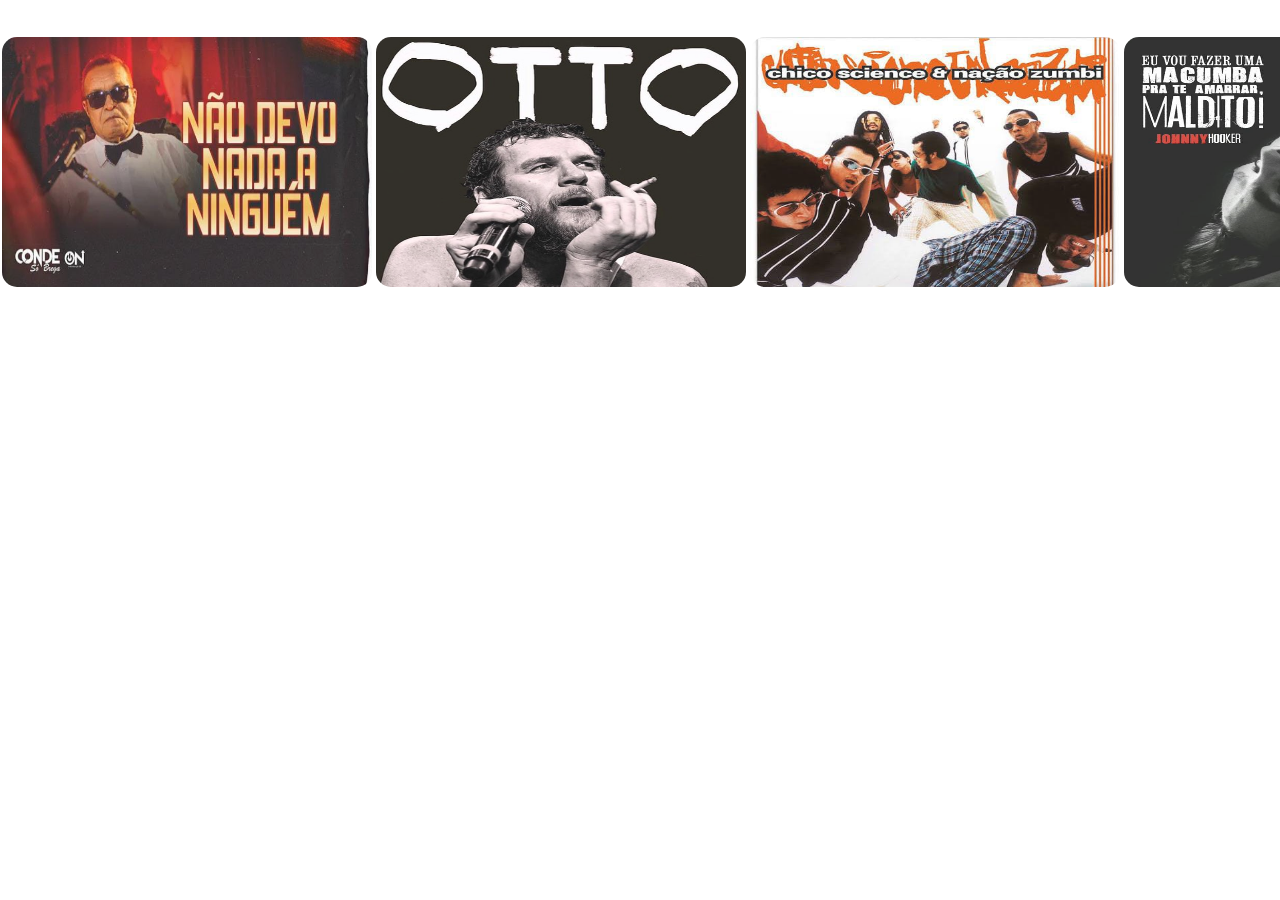
<file: Carousel/index.html>
<!DOCTYPE html>
<html lang="pt-br">
<head>
    <meta charset="UTF-8">
    <meta name="viewport" content="width=device-width, initial-scale=1.0">
    <title>Document</title>
    <link rel="stylesheet" href="style.css">
    <link rel="stylesheet" href="https://cdnjs.cloudflare.com/ajax/libs/font-awesome/6.4.2/css/all.min.css" integrity="sha512-z3gLpd7yknf1YoNbCzqRKc4qyor8gaKU1qmn+CShxbuBusANI9QpRohGBreCFkKxLhei6S9CQXFEbbKuqLg0DA==" crossorigin="anonymous" referrerpolicy="no-referrer" />
</head>
<body>
<div>
    <div id="bnt-left" onclick="direcao(1)"> <i class="fa-solid fa-circle-chevron-left" style="color: #ffffff;"></i> </div>


    <div id="slide">

        <div class="block"> <a href="play1.html" target="_parent"> <img src="img/foto1.jpg" alt=""></a>
        </div>
      
        <div class="block"> <a href="#"> <img src="img/foto2.jpg" alt=""> </a>
        </div>

        <div class="block"> <a href="play2.html"  target="_parent"> <img src="img/foto3.jpg" alt=""> </a>
        </div>

        <div class="block"> <a href="#"> <img src="img/foto4.jpg" alt=""> </a>
        </div>

        <div class="block"> <a href="#"> <img src="img/foto5.jpg" alt=""> </a>
        </div>

         <div class="block"> <a href="play3.html" target="_parent"> <img src="img/foto6.jpg" alt=""> </a>
        </div>

        <div class="block"> <a href="#"> <img src="img/foto7.jpg" alt=""> </a>
        </div>

        <div class="block"> <a href="#"> <img src="img/foto8.jpg" alt=""> </a>
        </div>

        <div class="block"> <a href="play4.html" target="_parent"> <img src="img/foto9.jpg" alt=""> </a>
        </div>

        <div class="block"> <a href="#"> <img src="img/foto10.jpg" alt=""> </a>
        </div>

        <div class="block"> <a href="#"> <img src="img/foto11.jpg" alt=""> </a>
        </div>

        <div class="block"> <a href="#"> <img src="img/foto12.jpg" alt=""> </a>
        </div>


        <div class="block"> <a href="#"> <img src="img/foto13.jpg" alt=""> </a>
        </div>

    </div>
    
    <div id="bnt-right" onclick="direcao(2)"> <i class="fa-solid fa-circle-chevron-right" style="color: #ffffff;"></i> </div>

    <script type="text/javascript" src="main.js"> </script>
  </div>
</body>

</html>
</file>
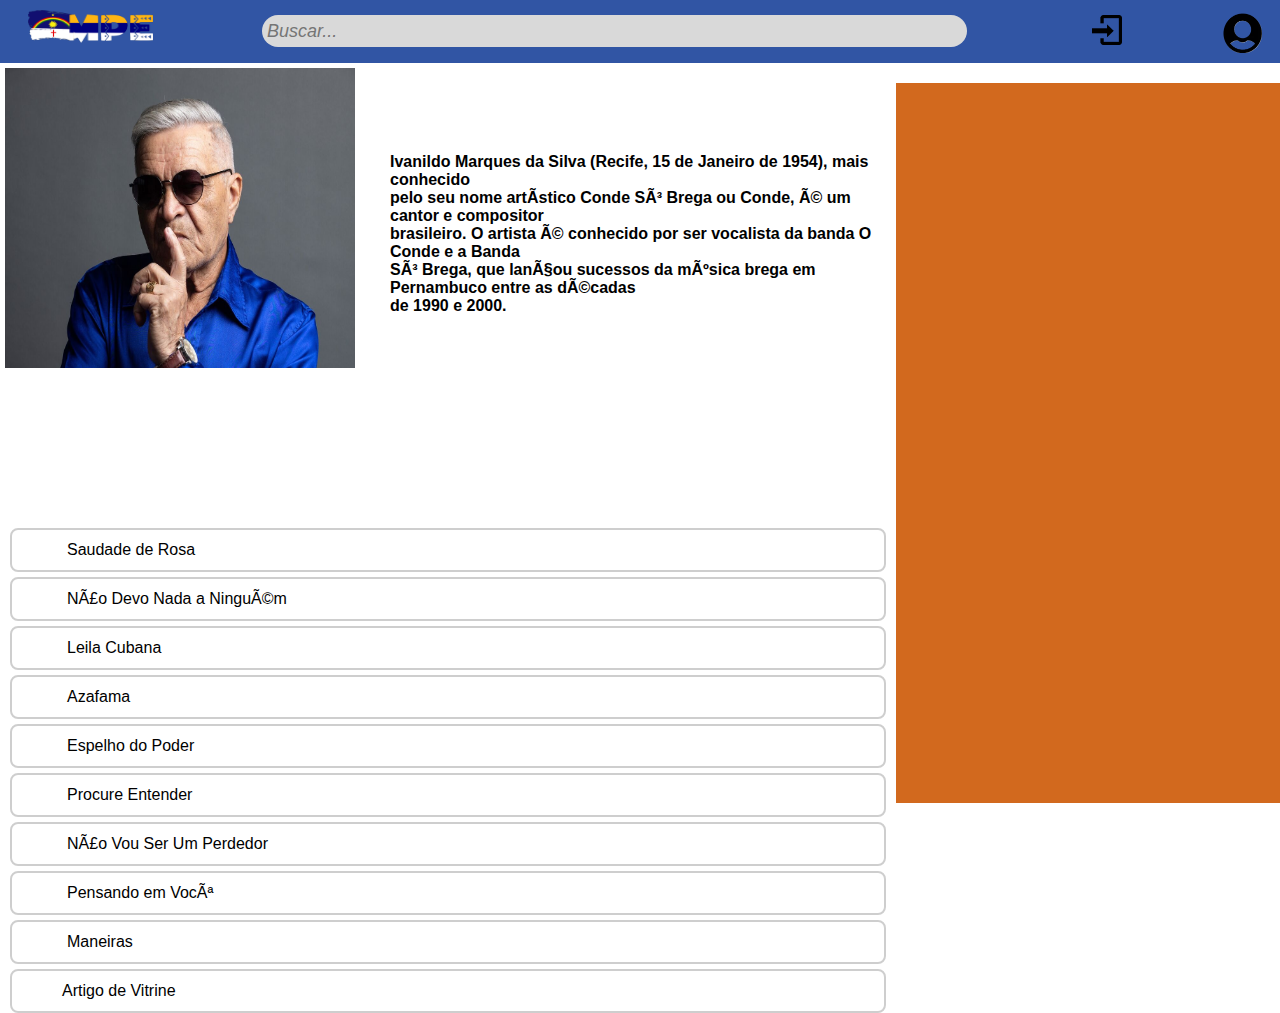
<file: Carousel/play1.html>
<!DOCTYPE html>
<html lang="pt-br>
<head>
    <meta charset="UTF-8">
    <meta name="viewport" content="width=device-width, initial-scale=1.0">
    <title>Conde só brega</title>
    <link rel="stylesheet" href="play1.css">
    <link rel="stylesheet" href="https://cdnjs.cloudflare.com/ajax/libs/font-awesome/6.4.2/css/all.min.css" integrity="sha512-z3gLpd7yknf1YoNbCzqRKc4qyor8gaKU1qmn+CShxbuBusANI9QpRohGBreCFkKxLhei6S9CQXFEbbKuqLg0DA==" crossorigin="anonymous" referrerpolicy="no-referrer" />
</head>
<body>
    <header>
        <div>
            <img src="img/logo mpe2.png"  class="logo" alt="logo">
        </div>

        <div class="pesquisa">
            <input type="text"  id="txtBusca" placeholder="Buscar..."/>
        </div>

        <div>
            <input type="image" src="img/singIn.png" class="singIn">            
        </div>

        <div>
            <input type="image" src="img/login.png" class="login">
        </div>
    </header>

    <main id="container">

        <div class="biografia">
            <img src="img/conde01.jpg" alt="">

            <p class="paragrafo">Ivanildo Marques da Silva (Recife, 15 de Janeiro de 1954), mais conhecido <br> 
                pelo seu nome artístico Conde Só Brega ou Conde, é um cantor e compositor <br> 
                brasileiro. O artista é conhecido por ser vocalista da banda O Conde e a Banda <br>
                Só Brega, que lançou sucessos da música brega em Pernambuco entre as décadas <br> 
                de 1990 e 2000.</p>
        </div>

        <div class="lista">
            <ul class="msc">
                <a href="#"><li id="um">  <i class="fa-solid fa-1" style="color: #7a7c7f;"></i> <span>Saudade de Rosa</span></li> </a>
                <a href="#"><li id="dois">  <i class="fa-solid fa-2" style="color: #7a7c7f;"></i> <span>Não Devo Nada a Ninguém</span></li></a> 
                <a href="#"><li id="tres"> <i class="fa-solid fa-3" style="color: #7a7c7f;"></i> <span>Leila Cubana</span></li> </a>
                <a href="#"><li id="quatro"> <i class="fa-solid fa-4" style="color: #7a7c7f;"></i> <span>Azafama</span></li> </a>
                <a href="#"><li id="cinco"> <i class="fa-solid fa-5" style="color: #7a7c7f;"></i> <span>Espelho do Poder</span></li> </a>
                <a href="#"><li id="seis"> <i class="fa-solid fa-6" style="color: #7a7c7f;"></i> <span>Procure Entender</span></li> </a>
                <a href="#"><li id="sete"> <i class="fa-solid fa-7" style="color: #7a7c7f;"></i> <span>Não Vou Ser Um Perdedor</span></li> </a>
                <a href="#"><li id="oito"> <i class="fa-solid fa-8" style="color: #7a7c7f;"></i> <span>Pensando em Você</span></li> </a>
                <a href="#"><li id="nove"> <i class="fa-solid fa-9" style="color: #7a7c7f;"></i> <span>Maneiras</span></li> </a>
                <a href="#"><li id="dez"> <i class="fa-solid fa-1" style="color: #7a7c7f;"></i><i class="fa-solid fa-0" style="color: #7a7c7f;"></i> <span>Artigo de Vitrine</span></li> </a>
            </ul>
        </div>

        <div class="musica">

        </div>
    </main>
</body>
</html>
</file>
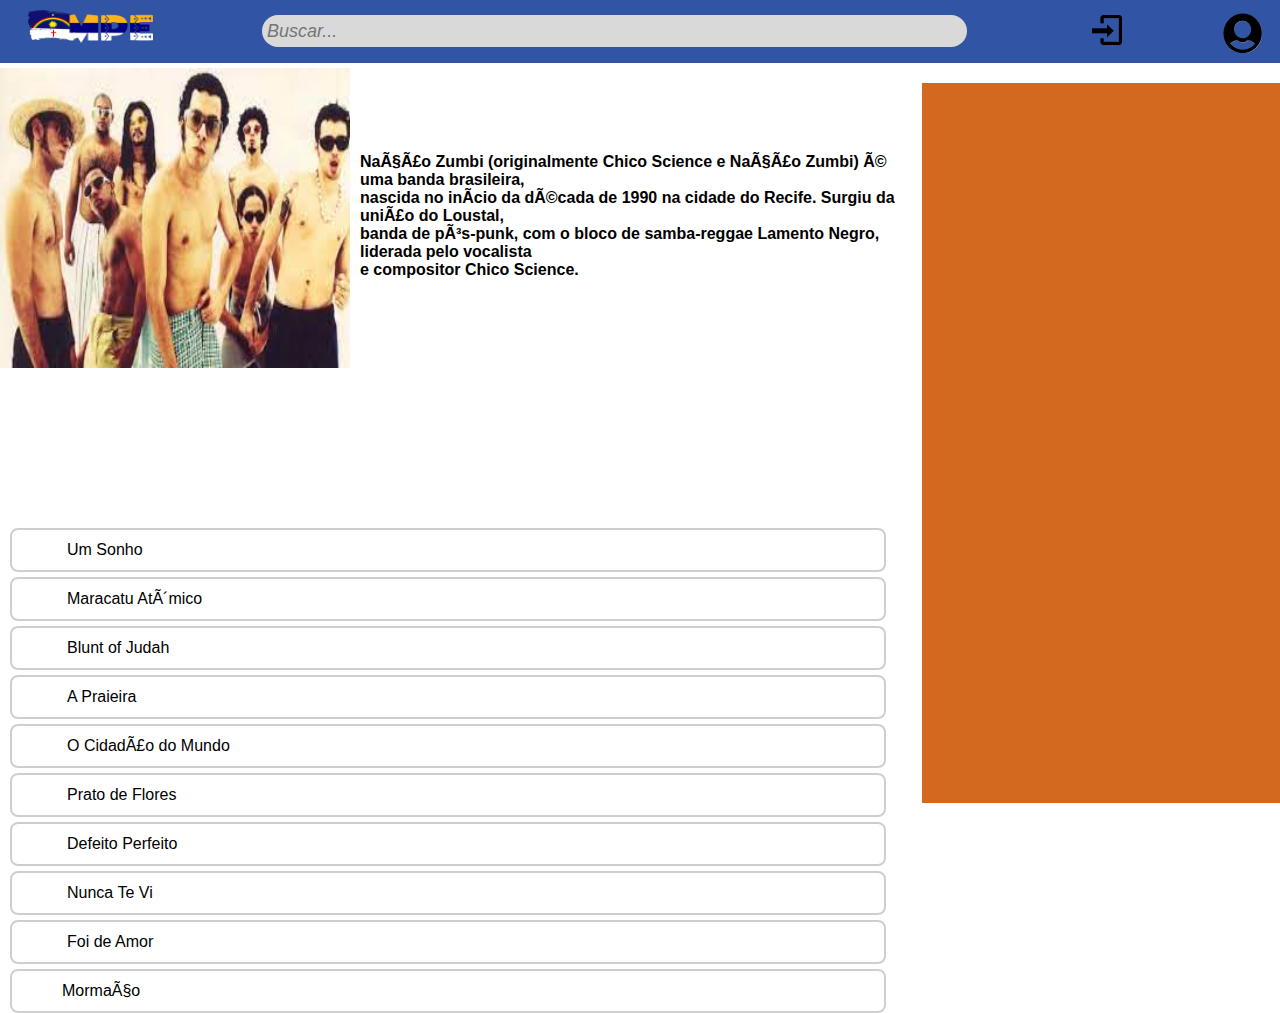
<file: Carousel/play2.html>
<!DOCTYPE html>
<html lang="pt-br>
<head>
    <meta charset="UTF-8">
    <meta name="viewport" content="width=device-width, initial-scale=1.0">
    <title>Nação Zumbi</title>
    <link rel="stylesheet" href="play2.css">
    <link rel="stylesheet" href="https://cdnjs.cloudflare.com/ajax/libs/font-awesome/6.4.2/css/all.min.css" integrity="sha512-z3gLpd7yknf1YoNbCzqRKc4qyor8gaKU1qmn+CShxbuBusANI9QpRohGBreCFkKxLhei6S9CQXFEbbKuqLg0DA==" crossorigin="anonymous" referrerpolicy="no-referrer" />
</head>
<body>
    <header>
        <div>
            <img src="img/logo mpe2.png"  class="logo" alt="logo">
        </div>

        <div class="pesquisa">
            <input type="text"  id="txtBusca" placeholder="Buscar..."/>
        </div>

        <div>
            <input type="image" src="img/singIn.png" class="singIn">            
        </div>

        <div>
            <input type="image" src="img/login.png" class="login">
        </div>
    </header>

    <main id="container">

        <div class="biografia">
            <img src="img/nacao02.jpg" alt="">
            <p class="paragrafo">Nação Zumbi (originalmente Chico Science e Nação Zumbi) é uma banda brasileira, <br> 
                nascida no início da década de 1990 na cidade do Recife. Surgiu da união do Loustal, <br>
                banda de pós-punk, com o bloco de samba-reggae Lamento Negro, liderada pelo vocalista <br> 
                e compositor Chico Science.</p>
        </div>

        <div class="lista">
            <ul class="msc">
                <a href="#"><li id="um"> <i class="fa-solid fa-1" style="color: #7a7c7f;"></i> <span>Um Sonho</span></li> </a>
                <a href="#"><li id="dois"> <i class="fa-solid fa-2" style="color: #7a7c7f;"></i> <span>Maracatu Atômico</span></li> </a>
                <a href="#"><li id="tres"> <i class="fa-solid fa-3" style="color: #7a7c7f;"></i> <span>Blunt of Judah</span></li> </a>
                <a href="#"><li id="quatro"> <i class="fa-solid fa-4" style="color: #7a7c7f;"></i> <span>A Praieira</span></li></a>
                <a href="#"><li id="cinco"> <i class="fa-solid fa-5" style="color: #7a7c7f;"></i> <span>O Cidadão do Mundo</span></li></a>
                <a href="#"><li id="seis"> <i class="fa-solid fa-6" style="color: #7a7c7f;"></i> <span>Prato de Flores</span></li></a>
                <a href="#"><li id="sete"> <i class="fa-solid fa-7" style="color: #7a7c7f;"></i> <span>Defeito Perfeito</span></li></a>
                <a href="#"><li id="oito"> <i class="fa-solid fa-8" style="color: #7a7c7f;"></i> <span>Nunca Te Vi</span></li></a>
                <a href="#"><li id="nove"> <i class="fa-solid fa-9" style="color: #7a7c7f;"></i> <span>Foi de Amor</span></li></a>
               <a href="#"><li id="dez"> <i class="fa-solid fa-1" style="color: #7a7c7f;"></i><i class="fa-solid fa-0" style="color: #7a7c7f;"></i><span>Mormaço</span></li></a>
            </ul>
        </div>
        <div class="musica">

        </div>
    </main>
</body>
</html>
</file>
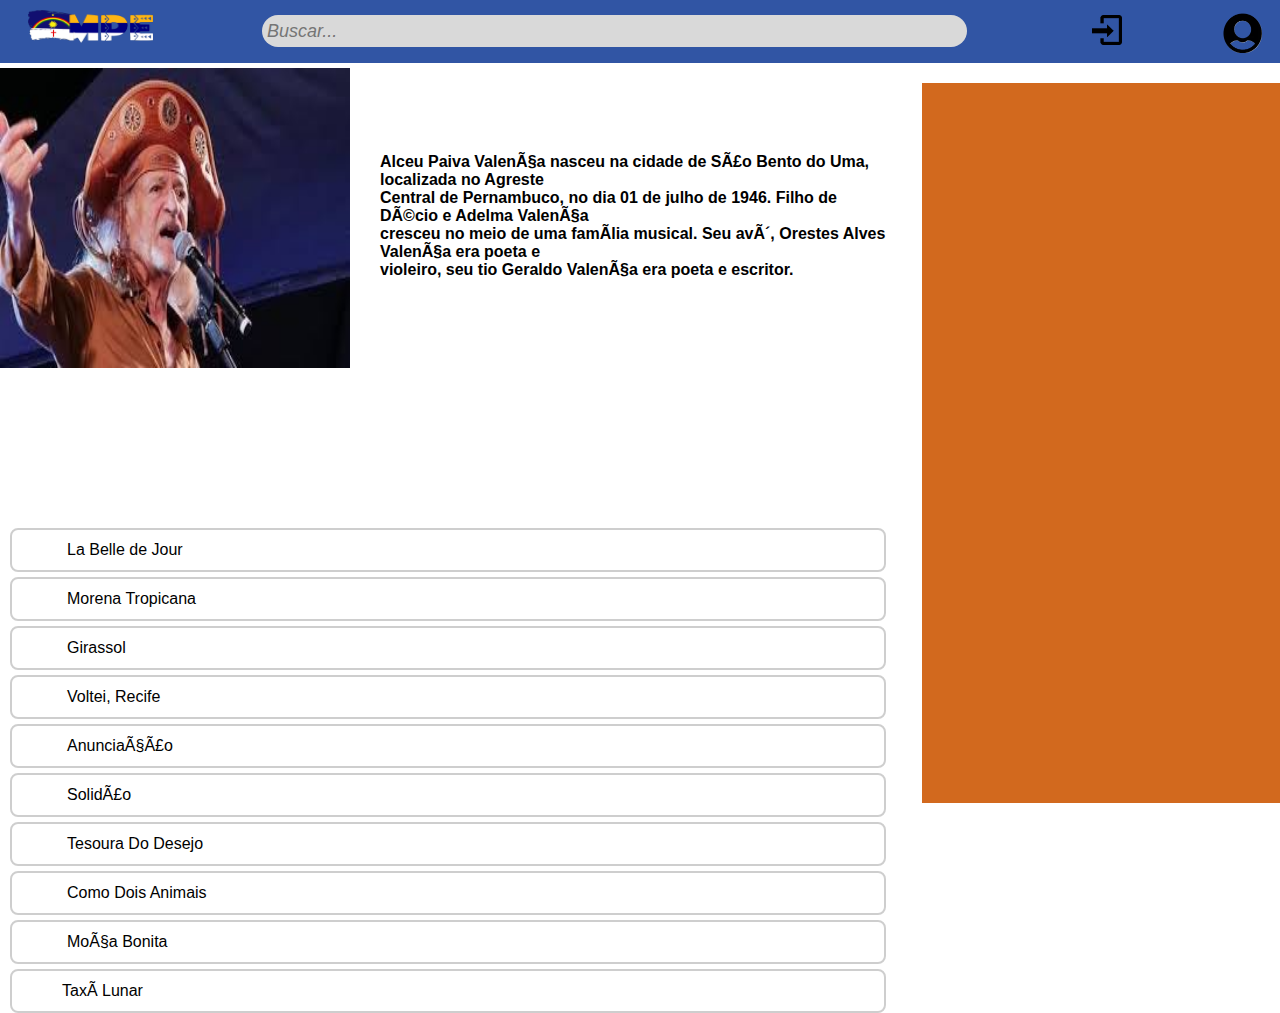
<file: Carousel/play3.html>
<!DOCTYPE html>
<html lang="pt-br>
<head>
    <meta charset="UTF-8">
    <meta name="viewport" content="width=device-width, initial-scale=1.0">
    <title>Alceu Valença</title>
    <link rel="stylesheet" href="play3.css">
    <link rel="stylesheet" href="https://cdnjs.cloudflare.com/ajax/libs/font-awesome/6.4.2/css/all.min.css" integrity="sha512-z3gLpd7yknf1YoNbCzqRKc4qyor8gaKU1qmn+CShxbuBusANI9QpRohGBreCFkKxLhei6S9CQXFEbbKuqLg0DA==" crossorigin="anonymous" referrerpolicy="no-referrer" />
</head>
<body>
    <header>
        <div>
            <img src="img/logo mpe2.png"  class="logo" alt="logo">
        </div>

        <div class="pesquisa">
            <input type="text"  id="txtBusca" placeholder="Buscar..."/>
        </div>

        <div>
            <input type="image" src="img/singIn.png" class="singIn">            
        </div>

        <div>
            <input type="image" src="img/login.png" class="login">
        </div>
    </header>

    <main id="container">

        <div class="biografia">
            <img src="img/alceu03.jpg" alt="">
            <p class="paragrafo">Alceu Paiva Valença nasceu na cidade de São Bento do Uma, localizada no Agreste <br> 
                Central de Pernambuco, no dia 01 de julho de 1946. Filho de Décio e Adelma Valença <br>
                cresceu no meio de uma família musical. Seu avô, Orestes Alves Valença era poeta e <br>
                violeiro, seu tio Geraldo Valença era poeta e escritor.</p>
        </div>

        <div class="lista">
            <ul class="msc">
                <a href="#"><li id="um"><i class="fa-solid fa-1" style="color: #7a7c7f;"></i> <span>La Belle de Jour</span></li> </a>
                <a href="#"><li id="dois"><i class="fa-solid fa-2" style="color: #7a7c7f;"></i> <span>Morena Tropicana</span></li> </a>
                <a href="#"><li id="tres"><i class="fa-solid fa-3" style="color: #7a7c7f;"></i> <span>Girassol</span></li> </a>
                <a href="#"><li id="quatro"><i class="fa-solid fa-4" style="color: #7a7c7f;"></i> <span>Voltei, Recife</span></li></a>
                <a href="#"><li id="cinco"><i class="fa-solid fa-5" style="color: #7a7c7f;"></i> <span>Anunciação</span></li></a>
                <a href="#"><li id="seis"><i class="fa-solid fa-6" style="color: #7a7c7f;"></i> <span>Solidão</span></li></a>
                <a href="#"><li id="sete"><i class="fa-solid fa-7" style="color: #7a7c7f;"></i> <span>Tesoura Do Desejo</span></li></a>
                <a href="#"><li id="oito"><i class="fa-solid fa-8" style="color: #7a7c7f;"></i> <span>Como Dois Animais</span></li></a>
                <a href="#"><li id="nove"><i class="fa-solid fa-9" style="color: #7a7c7f;"></i> <span>Moça Bonita</span></li></a>
                <a href="#"><li id="dez"><i class="fa-solid fa-1" style="color: #7a7c7f;"></i><i class="fa-solid fa-0" style="color: #7a7c7f;"></i><span>Taxí Lunar</span></li></a>
            </ul>
        </div>

        <div class="musica">

        </div>
    </main>
    
</body>
</html>
</file>
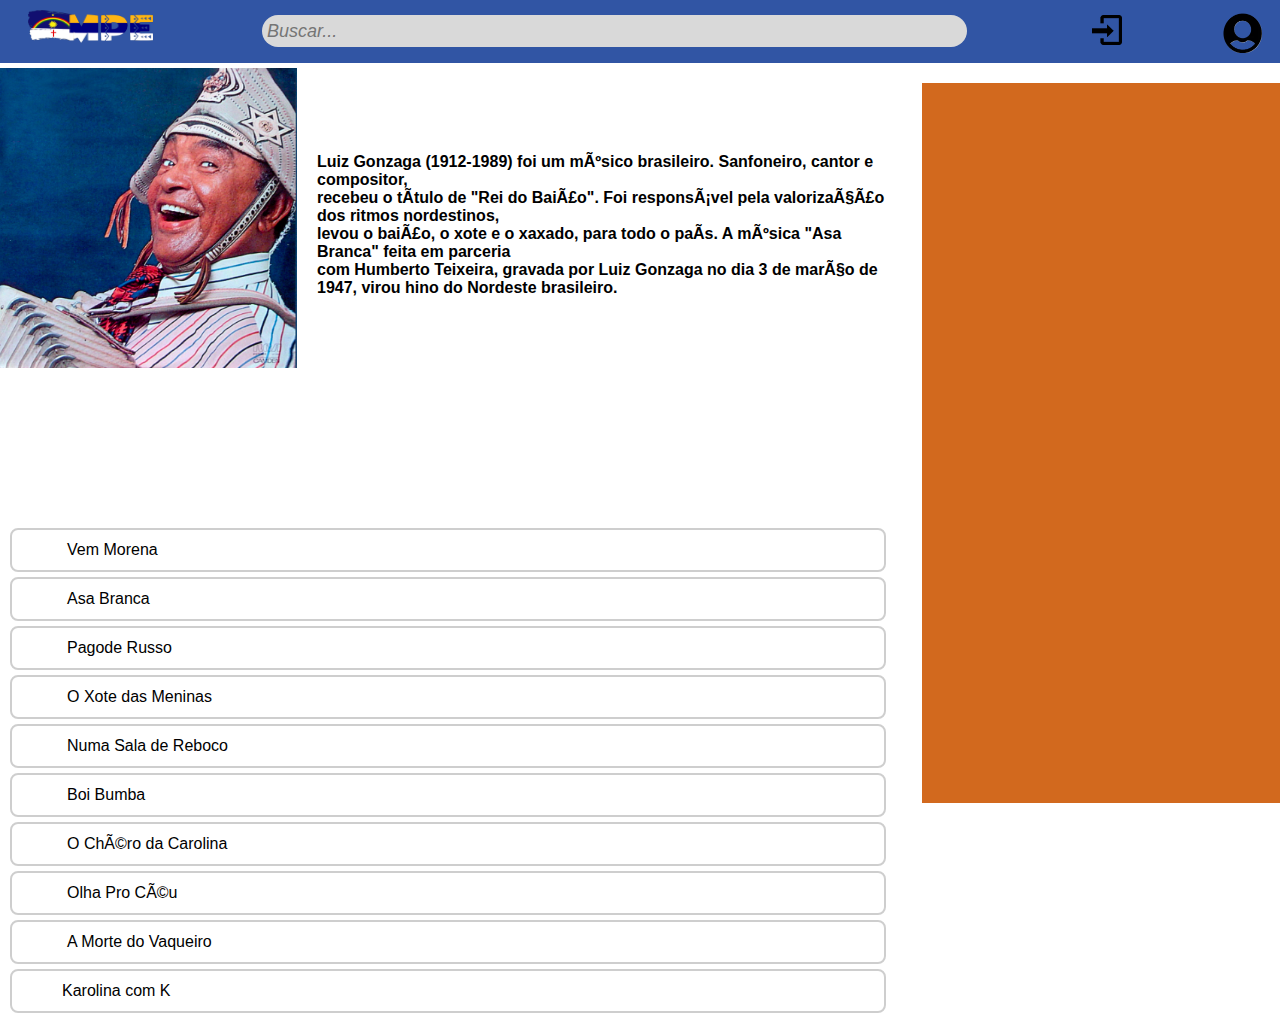
<file: Carousel/play4.html>
<!DOCTYPE html>
<html lang="pt-br>
<head>
    <meta charset="UTF-8">
    <meta name="viewport" content="width=device-width, initial-scale=1.0">
    <title>Luiz Gonzaga</title>
    <link rel="stylesheet" href="play4.css">
    <link rel="stylesheet" href="https://cdnjs.cloudflare.com/ajax/libs/font-awesome/6.4.2/css/all.min.css" integrity="sha512-z3gLpd7yknf1YoNbCzqRKc4qyor8gaKU1qmn+CShxbuBusANI9QpRohGBreCFkKxLhei6S9CQXFEbbKuqLg0DA==" crossorigin="anonymous" referrerpolicy="no-referrer" />
</head>
<body>
    <header>
        <div>
            <img src="img/logo mpe2.png"  class="logo" alt="logo">
        </div>

        <div class="pesquisa">
            <input type="text"  id="txtBusca" placeholder="Buscar..."/>
        </div>

        <div>
            <input type="image" src="img/singIn.png" class="singIn">            
        </div>

        <div>
            <input type="image" src="img/login.png" class="login">
        </div>
    </header>

    <main id="container">

        <div class="biografia">
            <img src="img/luiz04.png" alt="">
            <p class="paragrafo">Luiz Gonzaga (1912-1989) foi um músico brasileiro. Sanfoneiro, cantor e compositor, <br> 
                recebeu o título de "Rei do Baião". Foi responsável pela valorização dos ritmos nordestinos, <br> 
                levou o baião, o xote e o xaxado, para todo o país. A música "Asa Branca" feita em parceria <br>
                com Humberto Teixeira, gravada por Luiz Gonzaga no dia 3 de março de 1947, virou hino do Nordeste brasileiro.</p>
        </div>

        <div class="lista">
            <ul class="msc">
                <a href="#"><li id="um"><i class="fa-solid fa-1" style="color: #7a7c7f;"></i> <span>Vem Morena</span></li> </a>
                <a href="#"><li id="dois"><i class="fa-solid fa-2" style="color: #7a7c7f;"></i> <span>Asa Branca</span></li> </a>
                <a href="#"><li id="tres"><i class="fa-solid fa-3" style="color: #7a7c7f;"></i> <span>Pagode Russo</span></li> </a>
                <a href="#"><li id="quatro"><i class="fa-solid fa-4" style="color: #7a7c7f;"></i> <span>O Xote das Meninas</span></li></a>
                <a href="#"><li id="cinco"><i class="fa-solid fa-5" style="color: #7a7c7f;"></i> <span>Numa Sala de Reboco</span></li></a>
                <a href="#"><li id="seis"><i class="fa-solid fa-6" style="color: #7a7c7f;"></i> <span>Boi Bumba</span></li></a>
                <a href="#"><li id="sete"><i class="fa-solid fa-7" style="color: #7a7c7f;"></i> <span>O Chéro da Carolina</span></li></a>
                <a href="#"><li id="oito"><i class="fa-solid fa-8" style="color: #7a7c7f;"></i> <span>Olha Pro Céu</span></li></a>
                <a href="#"><li id="nove"><i class="fa-solid fa-9" style="color: #7a7c7f;"></i> <span>A Morte do Vaqueiro</span></li></a>
                <a href="#"><li id="dez"><i class="fa-solid fa-1" style="color: #7a7c7f;"></i><i class="fa-solid fa-0" style="color: #7a7c7f;"></i><span>Karolina com K</span></li></a>
            </ul>
        </div>

        <div class="musica">

        </div>
    </main>
    
</body>
</html>
</file>
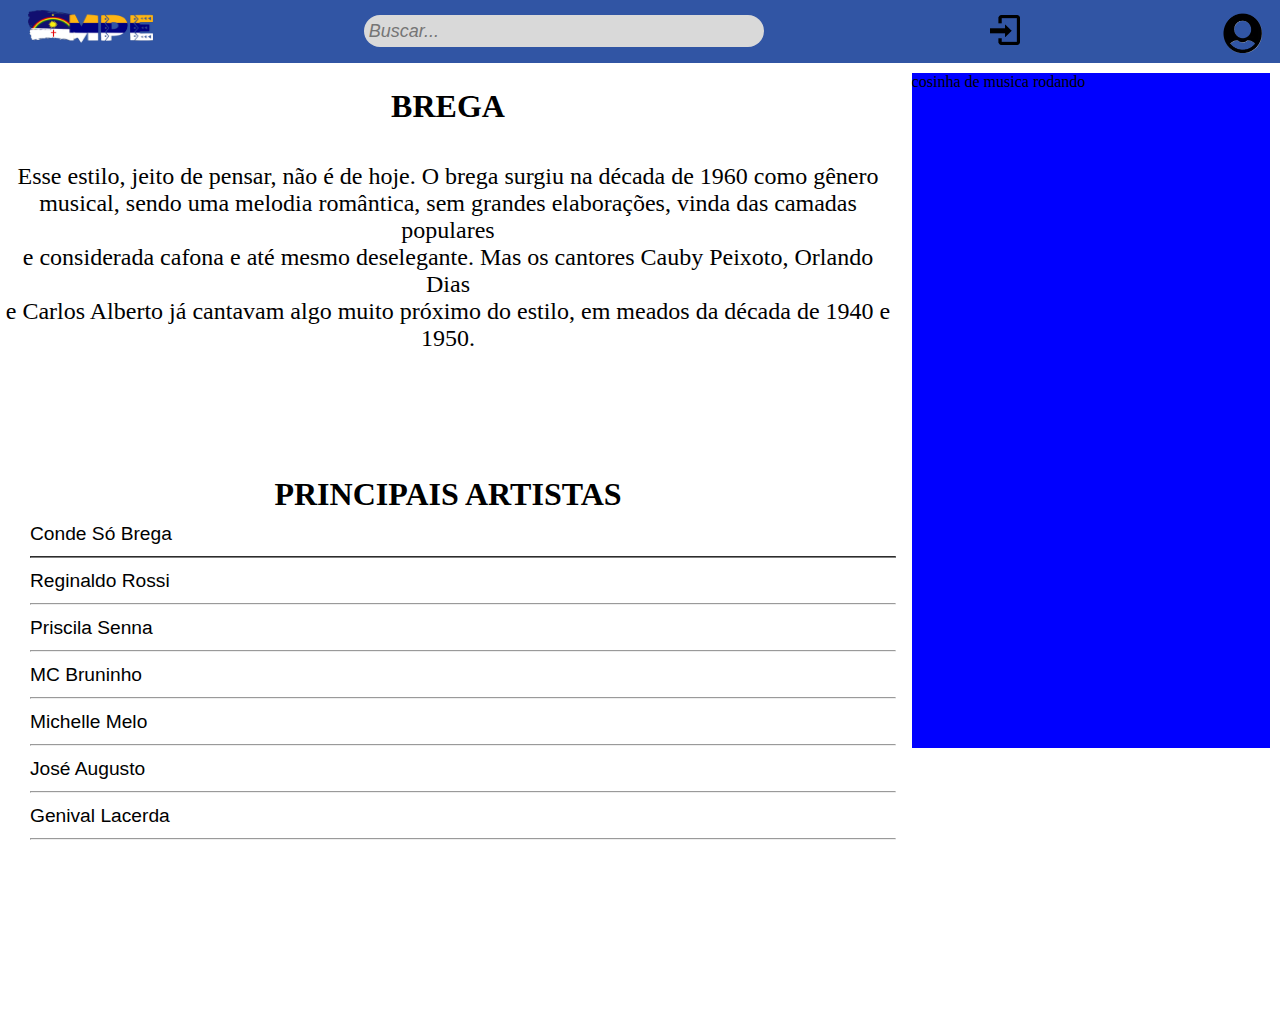
<file: PaginaCANTOR/paginas/BREGA.html>
<!DOCTYPE html>
<html lang="pt-br">
<head>
    <meta charset="UTF-8">
    <meta name="viewport" content="width=device-width, initial-scale=1.0">
    <title>Brega</title>
    <link rel="stylesheet" href="BREGA.css">
</head>
<body>
    <header>
        <div>
            <img src="img/logo mpe2.png"  class="logo" alt="logo">
        </div>

        <div class="pesquisa">
            <input type="text"  id="txtBusca" placeholder="Buscar..."/>
        </div>

        <div>
            <input type="image" src="img/singIn.png" class="singIn">            
        </div>

        <div>
            <input type="image" src="img/login.png" class="login">
        </div>
    </header>
    <main>

        <h1 class="estilo">BREGA</h1>

        <section id="main">

            <div class="info">
                <P>Esse estilo, jeito de pensar, não é de hoje. O brega surgiu na década de 1960 como gênero <br>
                     musical, sendo uma melodia romântica, sem grandes elaborações, vinda das camadas populares <br>
                      e considerada cafona e até mesmo deselegante. Mas os cantores Cauby Peixoto, Orlando Dias <br>
                       e Carlos Alberto já cantavam algo muito próximo do estilo, em meados da década de 1940 e 1950. </P>
            </div>

            <h1 class="h1">PRINCIPAIS ARTISTAS</h1>

            <div class="artistas">
                <ul class="lista">
                   <a href=""><li>Conde Só Brega</li><hr></a>
                   <a href="#"><li>Reginaldo Rossi</li><hr></a>
                   <a href="#"><li>Priscila Senna</li><hr></a>
                   <a href="#"><li>MC Bruninho</li><hr></a>
                   <a href="#"><li>Michelle Melo</li><hr></a>
                   <a href="#"><li>José Augusto</li><hr></a>
                   <a href="#"><li>Genival Lacerda</li><hr></a>
                </ul>
              </div>
           </section>
   
           <div class="musica">
               cosinha de musica rodando
           </div>
   
   </body>
   </html>
</file>
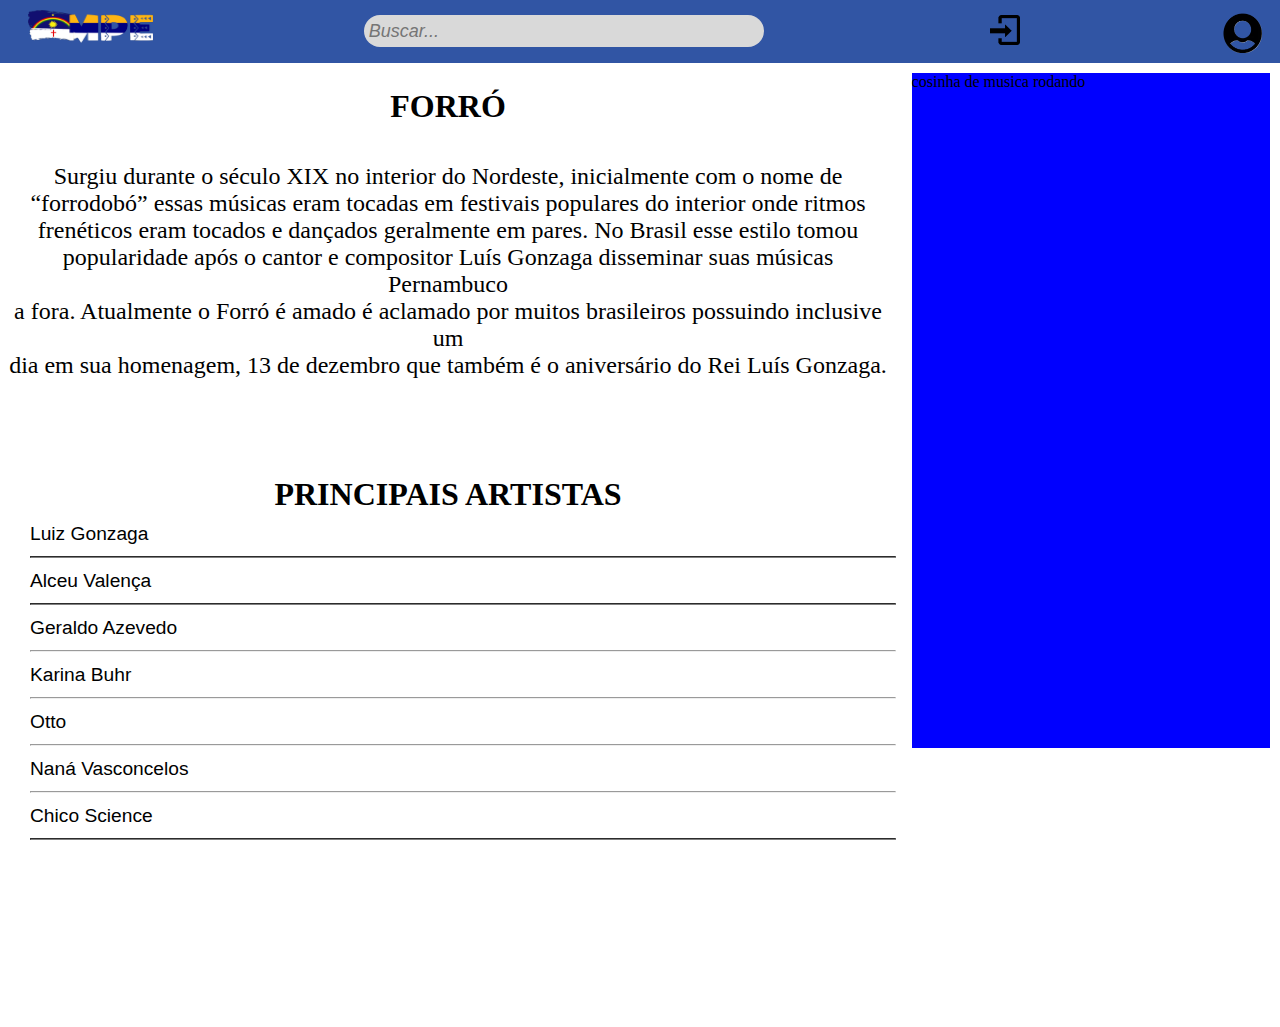
<file: PaginaCANTOR/paginas/FORRO.html>
<!DOCTYPE html>
<html lang="pt-br">
<head>
    <meta charset="UTF-8">
    <meta name="viewport" content="width=device-width, initial-scale=1.0">
    <title>Forró</title>
    <link rel="stylesheet" href="FORRO.css">
</head>
<body>
    <header>
        <div>
            <img src="img/logo mpe2.png"  class="logo" alt="logo">
        </div>

        <div class="pesquisa">
            <input type="text"  id="txtBusca" placeholder="Buscar..."/>
        </div>

        <div>
            <input type="image" src="img/singIn.png" class="singIn">            
        </div>

        <div>
            <input type="image" src="img/login.png" class="login">
        </div>
    </header>
    <main>

        <h1 class="estilo">FORRÓ</h1>

        <section id="main">

            <div class="info">
                <P>Surgiu durante o século XIX no interior do Nordeste, inicialmente com o nome de <br>
                    “forrodobó” essas músicas eram tocadas em festivais populares do interior onde ritmos <br>
                     frenéticos eram tocados e dançados geralmente em pares. No Brasil esse estilo tomou <br>
                      popularidade após o cantor e compositor Luís Gonzaga disseminar suas músicas Pernambuco <br>
                       a fora. Atualmente o Forró é amado é aclamado por muitos brasileiros possuindo inclusive um <br>
                        dia em sua homenagem, 13 de dezembro que também é o aniversário do Rei Luís Gonzaga.</P>
            </div>

            <h1 class="h1">PRINCIPAIS ARTISTAS</h1>

            <div class="artistas">
                <ul class="lista">
                   <a href=""><li>Luiz Gonzaga</li><hr></a>
                   <a href=""><li>Alceu Valença</li><hr></a>
                   <a href="#"><li>Geraldo Azevedo</li><hr></a>
                   <a href="#"><li>Karina Buhr</li><hr></a>
                   <a href="#"><li>Otto</li><hr></a>
                   <a href="#"><li>Naná Vasconcelos</li><hr></a>
                   <a href=""><li>Chico Science </li><hr></a>
                </ul>
              </div>
           </section>
   
           <div class="musica">
               cosinha de musica rodando
           </div>
   
   </body>
   </html>
</file>
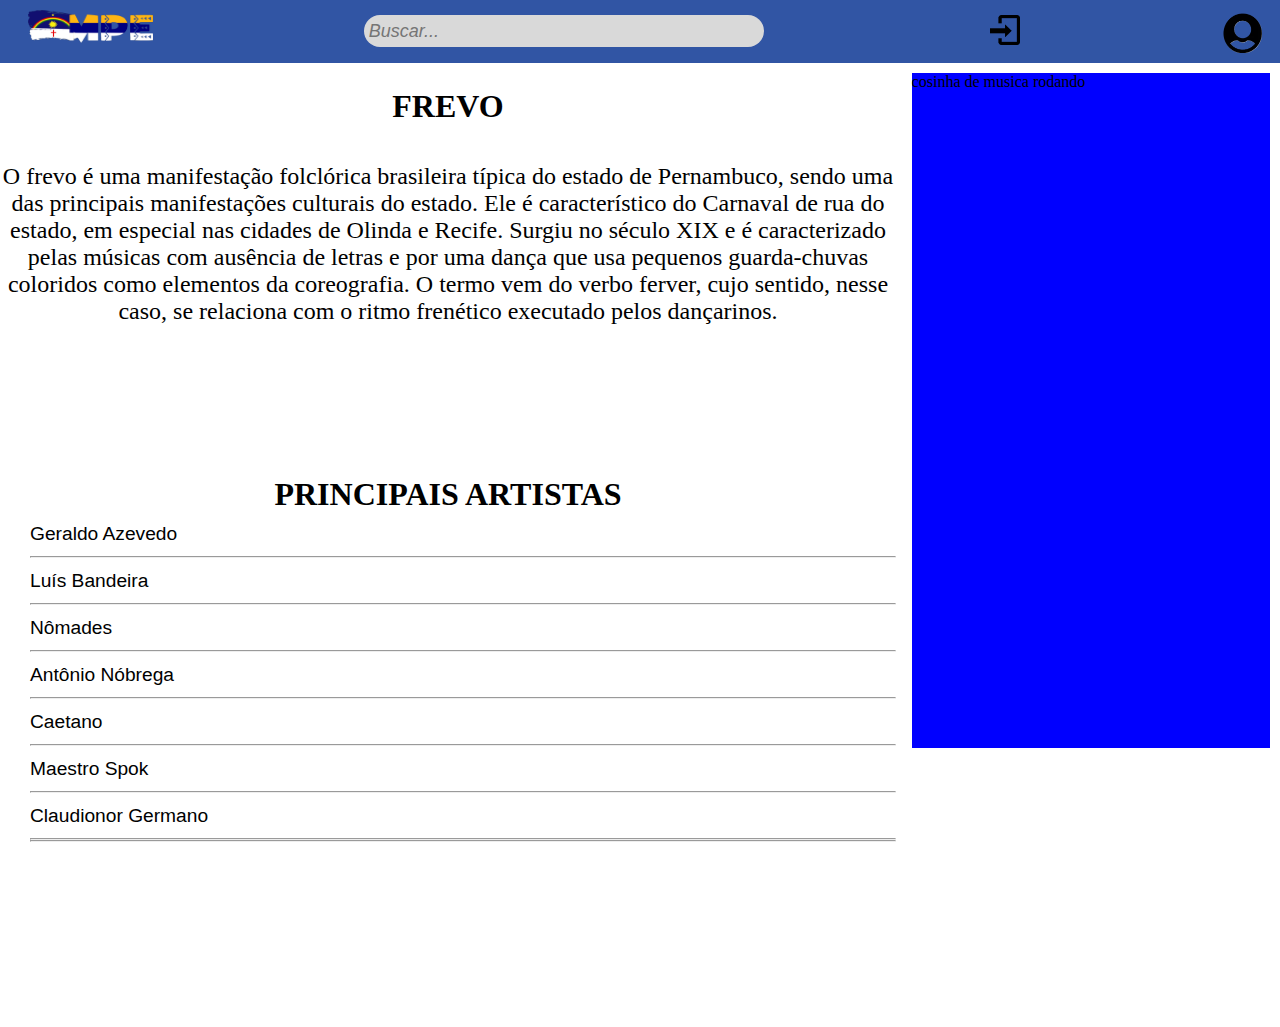
<file: PaginaCANTOR/paginas/FREVO.html>
<!DOCTYPE html>
<html lang="pt-br">
<head>
    <meta charset="UTF-8">
    <meta name="viewport" content="width=device-width, initial-scale=1.0">
    <title>Frevo</title>
    <link rel="stylesheet" href="FREVO.css">
</head>
<body>
    <header>
        <div>
            <img src="img/logo mpe2.png"  class="logo" alt="logo">
        </div>

        <div class="pesquisa">
            <input type="text"  id="txtBusca" placeholder="Buscar..."/>
        </div>

        <div>
            <input type="image" src="img/singIn.png" class="singIn">            
        </div>

        <div>
            <input type="image" src="img/login.png" class="login">
        </div>
    </header>
    <main>

        <h1 class="estilo">FREVO</h1>

        <section id="main">

            <div class="info">
                <P>O frevo é uma manifestação folclórica brasileira típica do estado de Pernambuco, sendo uma <br>
                     das principais manifestações culturais do estado. Ele é característico do Carnaval de rua do <br>
                      estado, em especial nas cidades de Olinda e Recife. Surgiu no século XIX e é caracterizado <br>
                       pelas músicas com ausência de letras e por uma dança que usa pequenos guarda-chuvas <br>
                       coloridos como elementos da coreografia. O termo vem do verbo ferver, cujo sentido, nesse <br>
                        caso, se relaciona com o ritmo frenético executado pelos dançarinos.</P>
            </div>

            <h1 class="h1">PRINCIPAIS ARTISTAS</h1>

            <div class="artistas">
                <ul class="lista">
                   <a href="#"><li>Geraldo Azevedo</li><hr></a>
                   <a href="#"><li>Luís Bandeira</li><hr></a>
                   <a href="#"><li>Nômades</li><hr></a>
                   <a href="#"><li>Antônio Nóbrega</li><hr></a>
                   <a href="#"><li>Caetano</li><hr></a>
                   <a href="#"><li>Maestro Spok</li><hr></a>
                   <a href="#"><li>Claudionor Germano</li><hr></a>

                   </li><hr>
                </ul>
              </div>
           </section>
   
           <div class="musica">
               cosinha de musica rodando
           </div>
   
   </body>
   </html>
</file>
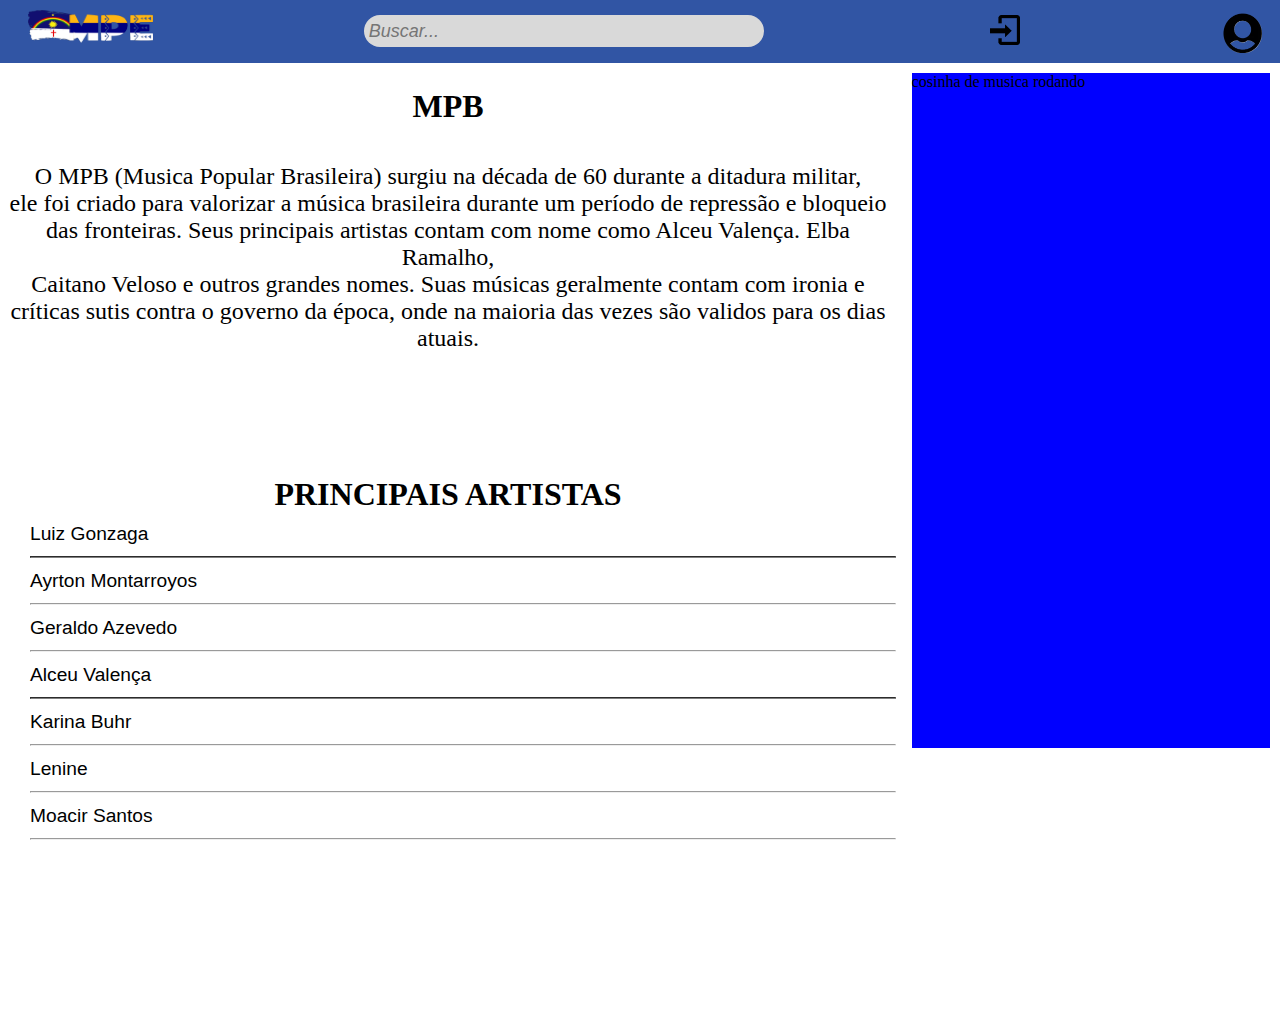
<file: PaginaCANTOR/paginas/MPB.html>
<!DOCTYPE html>
<html lang="pt-br">
<head>
    <meta charset="UTF-8">
    <meta name="viewport" content="width=device-width, initial-scale=1.0">
    <title>MPB</title>
    <link rel="stylesheet" href="ROCK.css">
    <link rel="stylesheet" href="https://cdnjs.cloudflare.com/ajax/libs/font-awesome/6.4.2/css/all.min.css" integrity="sha512-z3gLpd7yknf1YoNbCzqRKc4qyor8gaKU1qmn+CShxbuBusANI9QpRohGBreCFkKxLhei6S9CQXFEbbKuqLg0DA==" crossorigin="anonymous" referrerpolicy="no-referrer" />
</head>
<body>
    <header>
        <div>
            <img src="img/logo mpe2.png"  class="logo" alt="logo">
        </div>

        <div class="pesquisa">
            <input type="text"  id="txtBusca" placeholder="Buscar..."/>
        </div>

        <div>
            <input type="image" src="img/singIn.png" class="singIn">            
        </div>

        <div>
            <input type="image" src="img/login.png" class="login">
        </div>
    </header>
    <main>

        <h1 class="estilo">MPB</h1>

        <section id="main">

            <div class="info">
                <P>O MPB (Musica Popular Brasileira) surgiu na década de 60 durante a ditadura militar, <br>
                    ele foi criado para valorizar a música brasileira durante um período de repressão e bloqueio <br>
                    das fronteiras. Seus principais artistas contam com nome como Alceu Valença. Elba Ramalho, <br>
                     Caitano Veloso e outros grandes nomes. Suas músicas geralmente contam com ironia e críticas sutis contra o governo da época, onde na maioria das vezes são validos para os dias atuais. </P>
            </div>

            <h1 class="h1">PRINCIPAIS ARTISTAS</h1>

            <div class="artistas">
                <ul class="lista">
                   <a href=""><li>Luiz Gonzaga</li><hr></a>
                   <a href="#"><li>Ayrton Montarroyos</li><hr></a>
                   <a href="#"><li>Geraldo Azevedo</li><hr></a>
                   <a href=""><li>Alceu Valença</li><hr></a>
                   <a href="#"><li>Karina Buhr</li><hr></a>
                   <a href="#"><li>Lenine</li><hr></a>
                   <a href="#"><li>Moacir Santos</li><hr></a>
                </ul>
              </div>
           </section>
   
           <div class="musica">
               cosinha de musica rodando
           </div>
   
   </body>
   </html>
</file>
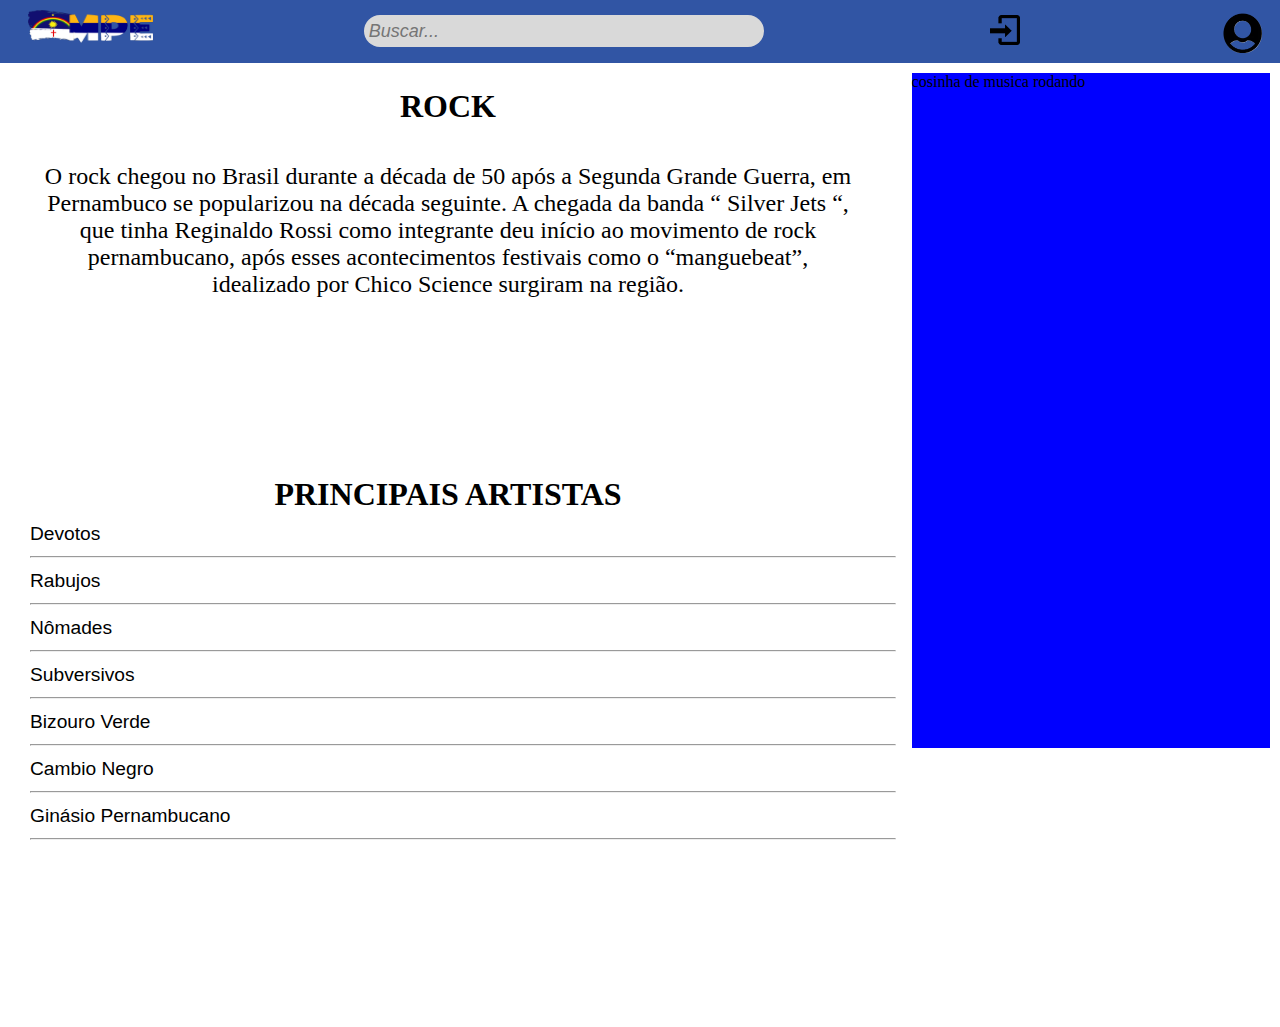
<file: PaginaCANTOR/paginas/ROCK.html>
<!DOCTYPE html>
<html lang="pt-br">
<head>
    <meta charset="UTF-8">
    <meta name="viewport" content="width=device-width, initial-scale=1.0">
    <title>rock</title>
    <link rel="stylesheet" href="ROCK.css">
</head>
<body>
    <header>
        <div>
            <img src="img/logo mpe2.png"  class="logo" alt="logo">
        </div>

        <div class="pesquisa">
            <input type="text"  id="txtBusca" placeholder="Buscar..."/>
        </div>

        <div>
            <input type="image" src="img/singIn.png" class="singIn">            
        </div>

        <div>
            <input type="image" src="img/login.png" class="login">
        </div>
    </header>
    <main>

        <h1 class="estilo">ROCK</h1>

        <section id="main">

            <div class="info">
                <P>O rock chegou no Brasil durante a década de 50 após a Segunda Grande Guerra, em <br>
                    Pernambuco se popularizou na década seguinte. A chegada da banda “ Silver Jets “, <br>
                     que tinha Reginaldo Rossi como integrante deu início ao movimento de rock <br>
                      pernambucano, após esses acontecimentos festivais como o “manguebeat”, <br> 
                      idealizado por Chico Science surgiram na região.</P>
            </div>

            <h1 class="h1">PRINCIPAIS ARTISTAS</h1>
            
           <div class="artistas">
             <ul class="lista">
                <a href="#"><li>Devotos</li><hr></a>
                <a href="#"><li>Rabujos</li><hr></a>
                <a href="#"><li>Nômades</li><hr></a>
                <a href="#"><li>Subversivos</li><hr></a>
                <a href="#"><li>Bizouro Verde</li><hr></a>
                <a href="#"><li>Cambio Negro</li><hr></a>
                <a href="#"><li>Ginásio Pernambucano</li><hr></a>
             </ul>
           </div>
        </section>

        <div class="musica">
            cosinha de musica rodando
        </div>

</body>
</html>
</file>
<file: Carousel/style.css>
body{
  margin: 0;
  padding: 0;
  overflow-x: auto;
}

#slide{
  position: absolute;
  top: 10px;
  left: 0;
  width: 100%;
  height: 300px;
  z-index: 0;
  overflow-x: auto;
  overflow-y: hidden;
  display: flex;
  scroll-behavior: smooth;
}

#slide::-webkit-scrollbar{
  display: none;
}

#slide .block{
  position: relative;
  top: 25px;
  margin:2px;
  width: 370px;
  height: 250px;
  display: inline-block;
  border-radius: 15px;
}

.block img{
  width: 370px;
  height: 250px;
  object-fit: fill;
  border-radius: 15px;
  opacity: 0.9;
  
}
.block img:hover{ opacity: 1; }

#bnt-left{
  font-size: 30px;
  position: absolute;
  top: 100px;
  left: 10;
  height: 80px;
  width: 50px;
  line-height: 80px;
  z-index: 1;
  text-align: center;
/*   background-color: rgba(68, 66, 66, 0.507); */
  cursor: pointer;
  user-select: none;
}

#bnt-right{
  font-size: 30px;
  position: absolute;
  top: 100px;
  right: 0;
  height: 80px;
  width: 50px;
  line-height: 80px;
  z-index: 1;
  text-align: center;
/*   background-color: rgba(68, 66, 66, 0.507); */
  cursor: pointer;
  user-select: none;
}
</file>
<file: Carousel/play1.css>
* {
    margin: 0px;
    padding: 0;
}

header{
    justify-content: space-between;
    display: flex;
    background-color: #3155A4;
    width: 100%;
    height: 63px;
}

#txtBusca{
    float:left;
    background-color: #D9D9D9;
    padding-left:5px;
    padding-right: 300px;
    font-style:italic;
    font-size:18px;
    border-radius: 20px;
    border: 5px;
    height:32px;
    width:400px;
    margin-top: 15px;
    margin-right: 1rem;
  }


.logo{
    width: 125px;
    height: 33px;
    margin-left: 28px;
    margin-top: 10px;
}

.singIn{
    width: 30px;
    height: 30px;
    margin-top: 15px;
    margin-right: -8px;
}

.login {
    width:39px;
    height: 40px;
    margin-top: 13px;
    margin-right: 18px;
}

.navegacao{
    justify-content: space-between;
    display: flex;
    height: 20rem;
}

#container{
    height: 100vh;
    width: 100vw;
    position: relative;
}

.biografia{
    height: 50vh;
    width: 70vw;
    display: flex;
    font-family: Arial, Helvetica, sans-serif;
    font-weight: 600;
}

.biografia img{
    padding: 5px;
    height: 300px;
    width: 350px;
}

.paragrafo{
    padding-top: 10%;
    padding-left: 30px;
}

.lista{
    height: 50vh;
    width: 70vw;
    display: flex;
    flex-direction: column;
    cursor: pointer;
}

.msc{
    margin: 10px;
    list-style: none;
    line-height: 40px;
    font-weight: 500;
    font-family: Arial, Helvetica, sans-serif;
}
.msc a{
    text-decoration: none;
    color: #000;
}
.msc li:hover{
    background-color: #6b69692d;
}
span{
    padding-left: 50px;
}

#um{
    padding-left: 5px;
    border: 2px solid #00000031;
    border-radius: 8px;
    margin-top:5px;
}
#dois{
    padding-left: 5px;
    border: 2px solid #00000031;
    border-radius: 8px;
    margin-top:5px;
}
#tres{
    padding-left: 5px;
    border: 2px solid #00000031;
    border-radius: 8px;
    margin-top:5px;
}
#quatro{
    padding-left: 5px;
    border: 2px solid #00000031;
    border-radius: 8px;
    margin-top:5px;
}
#cinco{
    padding-left: 5px;
    border: 2px solid #00000031;
    border-radius: 8px;
    margin-top:5px;
}
#seis{
    padding-left: 5px;
    padding-left: 5px;
    border: 2px solid #00000031;
    border-radius: 8px;
    margin-top:5px;
}
#sete{
    padding-left: 5px;
    border: 2px solid #00000031;
    border-radius: 8px;
    margin-top:5px;
}
#oito{
    padding-left: 5px;
    border: 2px solid #00000031;
    border-radius: 8px;
    margin-top:5px;
}
#nove{
    padding-left: 5px;
    border: 2px solid #00000031;
    border-radius: 8px;
    margin-top:5px;
}
#dez{
    border: 2px solid #00000031;
    border-radius: 8px;
    margin-top:5px;
}


.musica{
    background-color: chocolate;
    margin-top: 20px;
    width: 30vw;
    height: 80vh;
    top: 0;
    right: 0;
    position: absolute;
}
</file>
<file: Carousel/play2.css>
* {
    margin: 0px;
    padding: 0;
}

header{
    justify-content: space-between;
    display: flex;
    background-color: #3155A4;
    width: 100%;
    height: 63px;
}

#txtBusca{
    float:left;
    background-color: #D9D9D9;
    padding-left:5px;
    padding-right: 300px;
    font-style:italic;
    font-size:18px;
    border-radius: 20px;
    border: 5px;
    height:32px;
    width:400px;
    margin-top: 15px;
    margin-right: 1rem;
  }


.logo{
    width: 125px;
    height: 33px;
    margin-left: 28px;
    margin-top: 10px;
}

.singIn{
    width: 30px;
    height: 30px;
    margin-top: 15px;
    margin-right: -8px;
}

.login {
    width:39px;
    height: 40px;
    margin-top: 13px;
    margin-right: 18px;
}

.navegacao{
    justify-content: space-between;
    display: flex;
    height: 20rem;
}

#container{
    height: 100vh;
    width: 100vw;
    position: relative;
}

.biografia{
    height: 50vh;
    width: 70vw;
    display: flex;
    font-family: Arial, Helvetica, sans-serif;
    font-weight: 600;
}

.biografia img{
    padding-top: 5px;
    height: 300px;
    width: 350px;
}

.paragrafo{
    padding-top: 10%;
    padding-left: 10px;
}

.lista{
    height: 50vh;
    width: 70vw;
    display: flex;
    flex-direction: column;
    cursor: pointer;
}

.msc{
    margin: 10px;
    list-style: none;
    line-height: 40px;
    font-weight: 500;
    font-family: Arial, Helvetica, sans-serif;
}
.msc a{
    text-decoration: none;
    color: #000;
}
.msc li:hover{
    background-color: #6b69692d;
}

span{
    padding-left: 50px;
}

#um{
    color: inherit;
    padding-left: 5px;
    border: 2px solid #00000031;
    border-radius: 8px;
    margin-top:5px;
}
#dois{
    padding-left: 5px;
    border: 2px solid #00000031;
    border-radius: 8px;
    margin-top:5px;
}
#tres{
    padding-left: 5px;
    border: 2px solid #00000031;
    border-radius: 8px;
    margin-top:5px;
}
#quatro{
    padding-left: 5px;
    border: 2px solid #00000031;
    border-radius: 8px;
    margin-top:5px;
}
#cinco{
    padding-left: 5px;
    border: 2px solid #00000031;
    border-radius: 8px;
    margin-top:5px;
}
#seis{
    padding-left: 5px;
    padding-left: 5px;
    border: 2px solid #00000031;
    border-radius: 8px;
    margin-top:5px;
}
#sete{
    padding-left: 5px;
    border: 2px solid #00000031;
    border-radius: 8px;
    margin-top:5px;
}
#oito{
    padding-left: 5px;
    border: 2px solid #00000031;
    border-radius: 8px;
    margin-top:5px;
}
#nove{
    padding-left: 5px;
    border: 2px solid #00000031;
    border-radius: 8px;
    margin-top:5px;
}
#dez{
    border: 2px solid #00000031;
    border-radius: 8px;
    margin-top:5px;
}

.musica{
    background-color: chocolate;
    margin-top: 20px;
    width: 28vw;
    height: 80vh;
    top: 0;
    right: 0;
    position: absolute;
}
</file>
<file: Carousel/play3.css>
* {
    margin: 0px;
    padding: 0;
}

header{
    justify-content: space-between;
    display: flex;
    background-color: #3155A4;
    width: 100%;
    height: 63px;
}

#txtBusca{
    float:left;
    background-color: #D9D9D9;
    padding-left:5px;
    padding-right: 300px;
    font-style:italic;
    font-size:18px;
    border-radius: 20px;
    border: 5px;
    height:32px;
    width:400px;
    margin-top: 15px;
    margin-right: 1rem;
  }


.logo{
    width: 125px;
    height: 33px;
    margin-left: 28px;
    margin-top: 10px;
}

.singIn{
    width: 30px;
    height: 30px;
    margin-top: 15px;
    margin-right: -8px;
}

.login {
    width:39px;
    height: 40px;
    margin-top: 13px;
    margin-right: 18px;
}

.navegacao{
    justify-content: space-between;
    display: flex;
    height: 20rem;
}

#container{
    height: 100vh;
    width: 100vw;
    position: relative;
}

.biografia{
    height: 50vh;
    width: 70vw;
    display: flex;
    font-family: Arial, Helvetica, sans-serif;
    font-weight: 600;
}

.biografia img{
    padding-top: 5px;
    height: 300px;
    width: 350px;
}

.paragrafo{
    padding-top: 10%;
    padding-left: 30px;
}

.lista{
    height: 50vh;
    width: 70vw;
    display: flex;
    flex-direction: column;
    cursor: pointer;
}

.msc{
    margin: 10px;
    list-style: none;
    line-height: 40px;
    font-weight: 500;
    font-family: Arial, Helvetica, sans-serif;
}
.msc a{
    text-decoration: none;
    color: #000;
}
.msc li:hover{
    background-color: #6b69692d;
}

span{
    padding-left: 50px;
}

#um{
    color: inherit;
    padding-left: 5px;
    border: 2px solid #00000031;
    border-radius: 8px;
    margin-top:5px;
}
#dois{
    padding-left: 5px;
    border: 2px solid #00000031;
    border-radius: 8px;
    margin-top:5px;
}
#tres{
    padding-left: 5px;
    border: 2px solid #00000031;
    border-radius: 8px;
    margin-top:5px;
}
#quatro{
    padding-left: 5px;
    border: 2px solid #00000031;
    border-radius: 8px;
    margin-top:5px;
}
#cinco{
    padding-left: 5px;
    border: 2px solid #00000031;
    border-radius: 8px;
    margin-top:5px;
}
#seis{
    padding-left: 5px;
    padding-left: 5px;
    border: 2px solid #00000031;
    border-radius: 8px;
    margin-top:5px;
}
#sete{
    padding-left: 5px;
    border: 2px solid #00000031;
    border-radius: 8px;
    margin-top:5px;
}
#oito{
    padding-left: 5px;
    border: 2px solid #00000031;
    border-radius: 8px;
    margin-top:5px;
}
#nove{
    padding-left: 5px;
    border: 2px solid #00000031;
    border-radius: 8px;
    margin-top:5px;
}
#dez{
    border: 2px solid #00000031;
    border-radius: 8px;
    margin-top:5px;
}

.musica{
    background-color: chocolate;
    margin-top: 20px;
    width: 28vw;
    height: 80vh;
    top: 0;
    right: 0;
    position: absolute;
}
</file>
<file: Carousel/play4.css>
* {
    margin: 0px;
    padding: 0;
}

header{
    justify-content: space-between;
    display: flex;
    background-color: #3155A4;
    width: 100%;
    height: 63px;
}

#txtBusca{
    float:left;
    background-color: #D9D9D9;
    padding-left:5px;
    padding-right: 300px;
    font-style:italic;
    font-size:18px;
    border-radius: 20px;
    border: 5px;
    height:32px;
    width:400px;
    margin-top: 15px;
    margin-right: 1rem;
  }


.logo{
    width: 125px;
    height: 33px;
    margin-left: 28px;
    margin-top: 10px;
}

.singIn{
    width: 30px;
    height: 30px;
    margin-top: 15px;
    margin-right: -8px;
}

.login {
    width:39px;
    height: 40px;
    margin-top: 13px;
    margin-right: 18px;
}

.navegacao{
    justify-content: space-between;
    display: flex;
    height: 20rem;
}

#container{
    height: 100vh;
    width: 100vw;
    position: relative;
}

.biografia{
    height: 50vh;
    width: 70vw;
    display: flex;
    font-family: Arial, Helvetica, sans-serif;
    font-weight: 600;
    
}

.biografia img{
    padding-top: 5px;
    height: 300px;
    width: 350px;
}

.paragrafo{
    padding-top: 10%;
    padding-left: 20px;
  
}

.lista{
    height: 50vh;
    width: 70vw;
    display: flex;
    flex-direction: column;
    cursor: pointer;
}

.msc{
    margin: 10px;
    list-style: none;
    line-height: 40px;
    font-weight: 500;
    font-family: Arial, Helvetica, sans-serif;
}
.msc a{
    text-decoration: none;
    color: #000;
}
.msc li:hover{
    background-color: #6b69692d;
}

span{
    padding-left: 50px;
}

#um{
    color: inherit;
    padding-left: 5px;
    border: 2px solid #00000031;
    border-radius: 8px;
    margin-top:5px;
}
#dois{
    padding-left: 5px;
    border: 2px solid #00000031;
    border-radius: 8px;
    margin-top:5px;
}
#tres{
    padding-left: 5px;
    border: 2px solid #00000031;
    border-radius: 8px;
    margin-top:5px;
}
#quatro{
    padding-left: 5px;
    border: 2px solid #00000031;
    border-radius: 8px;
    margin-top:5px;
}
#cinco{
    padding-left: 5px;
    border: 2px solid #00000031;
    border-radius: 8px;
    margin-top:5px;
}
#seis{
    padding-left: 5px;
    padding-left: 5px;
    border: 2px solid #00000031;
    border-radius: 8px;
    margin-top:5px;
}
#sete{
    padding-left: 5px;
    border: 2px solid #00000031;
    border-radius: 8px;
    margin-top:5px;
}
#oito{
    padding-left: 5px;
    border: 2px solid #00000031;
    border-radius: 8px;
    margin-top:5px;
}
#nove{
    padding-left: 5px;
    border: 2px solid #00000031;
    border-radius: 8px;
    margin-top:5px;
}
#dez{
    border: 2px solid #00000031;
    border-radius: 8px;
    margin-top:5px;
}

.musica{
    background-color: chocolate;
    margin-top: 20px;
    width: 28vw;
    height: 80vh;
    top: 0;
    right: 0;
    position: absolute;
}
</file>
<file: PaginaCANTOR/paginas/BREGA.css>
* {
    margin: 0;
    padding: 0;
    box-sizing: border-box;
}

header{
    justify-content: space-between;
    display: flex;
    background-color: #3155A4;
    width: 100%;
    height: 63px;
}

#txtBusca{
    float:left;
    background-color: #D9D9D9;
    padding-left:5px;
    padding-right: 300px;
    font-style:italic;
    font-size:18px;
    border-radius: 20px;
    border: 5px;
    height:32px;
    width:400px;
    margin-top: 15px;
    margin-right: 1rem;
  }


.logo{
    width: 125px;
    height: 33px;
    margin-left: 28px;
    margin-top: 10px;
}

.singIn{
    width: 30px;
    height: 30px;
    margin-top: 15px;
    margin-right: -8px;
}

.login {
    width:39px;
    height: 40px;
    margin-top: 13px;
    margin-right: 18px;
}

.estilo{
    position: absolute;
    width: 70vw;
    margin-top: 20px;
    padding-top: 5px;
    text-align: center;
}

#main{
    height: 80vh;
    width: 70vw;
    position: absolute;
}

.info{
    height: 40%;
    margin-top: 100px;
    text-align: center;
    font-size: x-large;
    font-family: 'Times New Roman', Times, serif;
    font-weight: 500;
}

.h1{
    position: absolute;
    width: 70vw;
    margin-top: 20px;
    padding-top: 5px;
    text-align: center;
}

.artistas{
   height: 80%;
}

.lista{
    padding-top: 60px;
    padding-left: 30px;
    line-height: 45px;
    list-style: none;
    font-size: larger;
    font-family: Arial, Helvetica, sans-serif;
}

.lista a{
    text-decoration: none;
    color: #000;
}

.musica{
    background-color: blue;
    margin-top: 10px;
    position: absolute;
    display:flex;
    right: 10px;
    width: 28vw;
    height: 75vh;
}
</file>
<file: PaginaCANTOR/paginas/FORRO.css>
* {
    margin: 0;
    padding: 0;
    box-sizing: border-box;
}

header{
    justify-content: space-between;
    display: flex;
    background-color: #3155A4;
    width: 100%;
    height: 63px;
}

#txtBusca{
    float:left;
    background-color: #D9D9D9;
    padding-left:5px;
    padding-right: 300px;
    font-style:italic;
    font-size:18px;
    border-radius: 20px;
    border: 5px;
    height:32px;
    width:400px;
    margin-top: 15px;
    margin-right: 1rem;
  }


.logo{
    width: 125px;
    height: 33px;
    margin-left: 28px;
    margin-top: 10px;
}

.singIn{
    width: 30px;
    height: 30px;
    margin-top: 15px;
    margin-right: -8px;
}

.login {
    width:39px;
    height: 40px;
    margin-top: 13px;
    margin-right: 18px;
}

.estilo{
    position: absolute;
    width: 70vw;
    margin-top: 20px;
    padding-top: 5px;
    text-align: center;
}

#main{
    height: 80vh;
    width: 70vw;
    position: absolute;
}

.info{
    height: 40%;
    margin-top: 100px;
    text-align: center;
    font-size: x-large;
    font-family: 'Times New Roman', Times, serif;
    font-weight: 500;
}

.h1{
    position: absolute;
    width: 70vw;
    margin-top: 20px;
    padding-top: 5px;
    text-align: center;
}

.artistas{
   height: 80%;
}

.lista{
    padding-top: 60px;
    padding-left: 30px;
    line-height: 45px;
    list-style: none;
    font-size: larger;
    font-family: Arial, Helvetica, sans-serif;
}

.lista a{
    text-decoration: none;
    color: #000;
}

.musica{
    background-color: blue;
    margin-top: 10px;
    position: absolute;
    display:flex;
    right: 10px;
    width: 28vw;
    height: 75vh;
}
</file>
<file: PaginaCANTOR/paginas/FREVO.css>
* {
    margin: 0;
    padding: 0;
    box-sizing: border-box;
}

header{
    justify-content: space-between;
    display: flex;
    background-color: #3155A4;
    width: 100%;
    height: 63px;
}

#txtBusca{
    float:left;
    background-color: #D9D9D9;
    padding-left:5px;
    padding-right: 300px;
    font-style:italic;
    font-size:18px;
    border-radius: 20px;
    border: 5px;
    height:32px;
    width:400px;
    margin-top: 15px;
    margin-right: 1rem;
  }


.logo{
    width: 125px;
    height: 33px;
    margin-left: 28px;
    margin-top: 10px;
}

.singIn{
    width: 30px;
    height: 30px;
    margin-top: 15px;
    margin-right: -8px;
}

.login {
    width:39px;
    height: 40px;
    margin-top: 13px;
    margin-right: 18px;
}

.estilo{
    position: absolute;
    width: 70vw;
    margin-top: 20px;
    padding-top: 5px;
    text-align: center;
}

#main{
    height: 80vh;
    width: 70vw;
    position: absolute;
}

.info{
    height: 40%;
    margin-top: 100px;
    text-align: center;
    font-size: x-large;
    font-family: 'Times New Roman', Times, serif;
    font-weight: 500;
}

.h1{
    position: absolute;
    width: 70vw;
    margin-top: 20px;
    padding-top: 5px;
    text-align: center;
}

.artistas{
   height: 80%;
}

.lista{
    padding-top: 60px;
    padding-left: 30px;
    line-height: 45px;
    list-style: none;
    font-size: larger;
    font-family: Arial, Helvetica, sans-serif;
}

.lista a{
    text-decoration: none;
    color: #000;
}

.musica{
    background-color: blue;
    margin-top: 10px;
    position: absolute;
    display:flex;
    right: 10px;
    width: 28vw;
    height: 75vh;
}
</file>
<file: PaginaCANTOR/paginas/ROCK.css>
* {
    margin: 0;
    padding: 0;
    box-sizing: border-box;
}

header{
    justify-content: space-between;
    display: flex;
    background-color: #3155A4;
    width: 100%;
    height: 63px;
}

#txtBusca{
    float:left;
    background-color: #D9D9D9;
    padding-left:5px;
    padding-right: 300px;
    font-style:italic;
    font-size:18px;
    border-radius: 20px;
    border: 5px;
    height:32px;
    width:400px;
    margin-top: 15px;
    margin-right: 1rem;
  }


.logo{
    width: 125px;
    height: 33px;
    margin-left: 28px;
    margin-top: 10px;
}

.singIn{
    width: 30px;
    height: 30px;
    margin-top: 15px;
    margin-right: -8px;
}

.login {
    width:39px;
    height: 40px;
    margin-top: 13px;
    margin-right: 18px;
}

.estilo{
    position: absolute;
    width: 70vw;
    margin-top: 20px;
    padding-top: 5px;
    text-align: center;
}

#main{
    height: 80vh;
    width: 70vw;
    position: absolute;
}

.info{
    height: 40%;
    margin-top: 100px;
    text-align: center;
    font-size: x-large;
    font-family: 'Times New Roman', Times, serif;
    font-weight: 500;
}

.h1{
    position: absolute;
    width: 70vw;
    margin-top: 20px;
    padding-top: 5px;
    text-align: center;
}

.artistas{
   height: 80%;
}

.lista{
    padding-top: 60px;
    padding-left: 30px;
    line-height: 45px;
    list-style: none;
    font-size: larger;
    font-family: Arial, Helvetica, sans-serif;
}

.lista a{
    text-decoration: none;
    color: #000;
}

.musica{
    background-color: blue;
    margin-top: 10px;
    position: absolute;
    display:flex;
    right: 10px;
    width: 28vw;
    height: 75vh;
}
</file>
